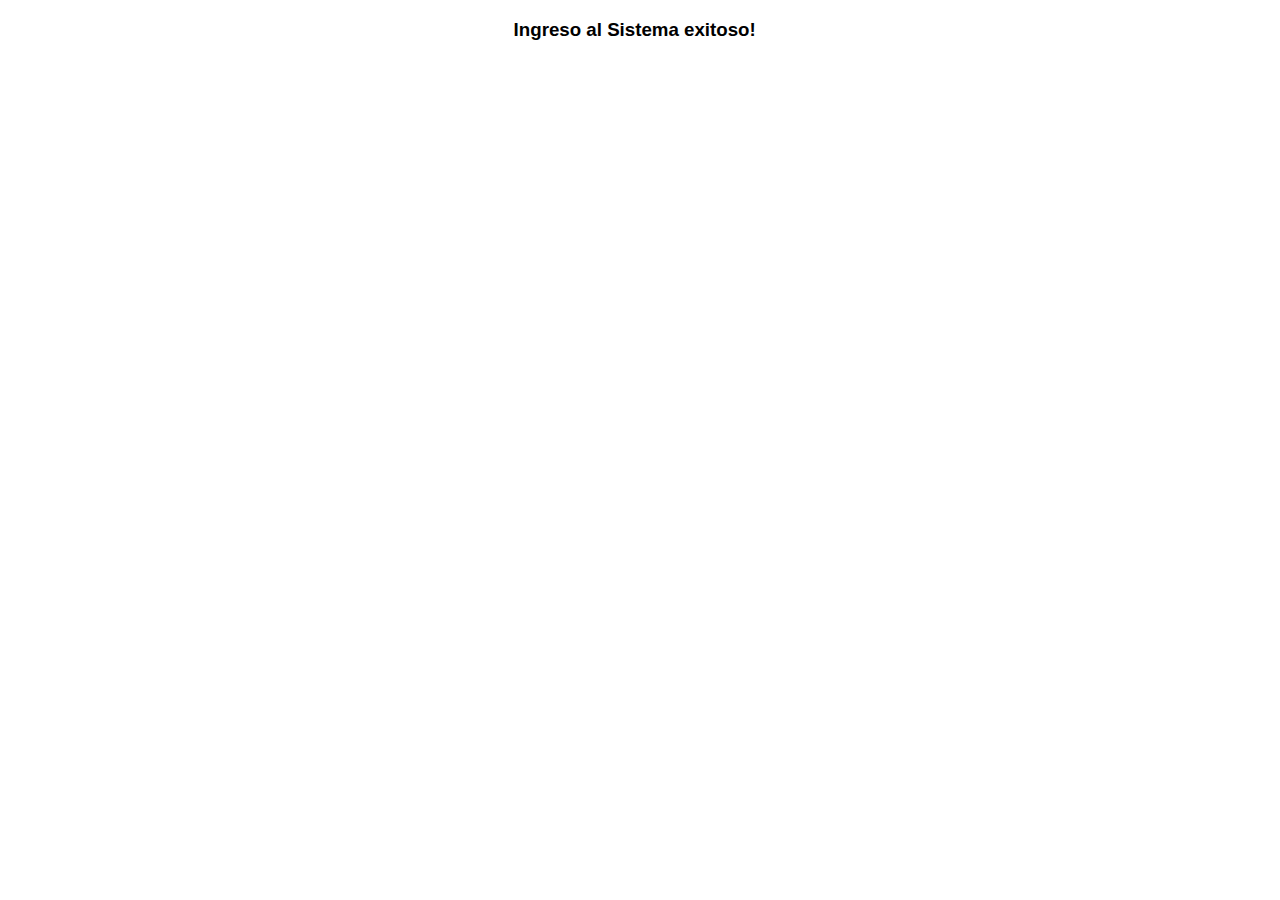
<file: ingreso.html>
<!DOCTYPE html>
<html lang="en">

<head>
    <meta charset="UTF-8" />
    <meta http-equiv="X-UA-Compatible" content="IE=edge" />
    <meta name="viewport" content="width=device-width, initial-scale=1.0" />
    <link rel="stylesheet" href="estilos.css" />
    <title>Ingreso</title>
</head>

<body>
    <div class="centrado">
        <h3>Ingreso al Sistema exitoso!</h3>
    </div>
</body>

</html>
</file>
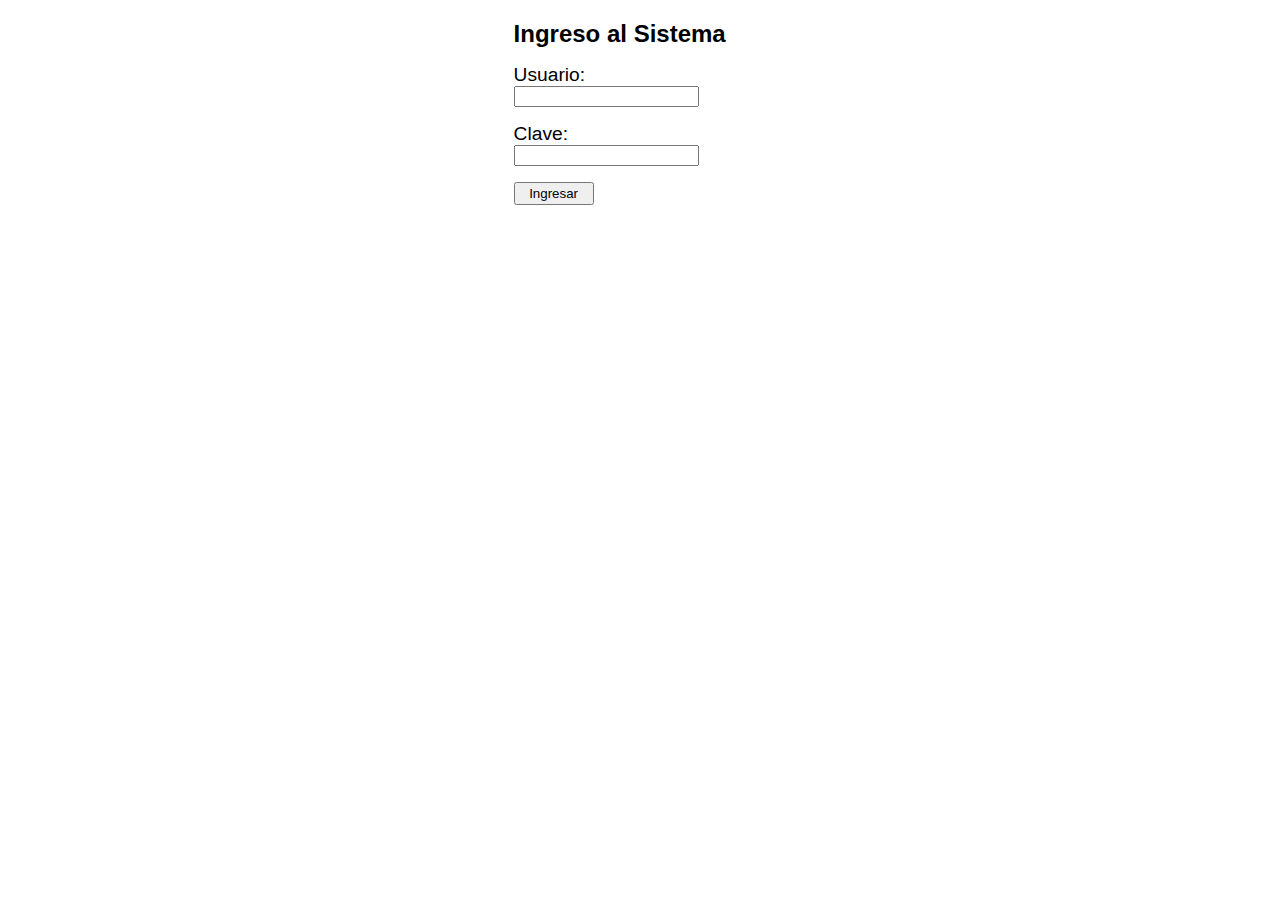
<file: unidad8.html>
<!DOCTYPE html>
<html lang="es-AR">

<head>
    <meta charset="UTF-8" />
    <meta http-equiv="X-UA-Compatible" content="IE=edge" />
    <meta name="viewport" content="width=device-width, initial-scale=1.0" />
    <title>JS Ejercicio #3</title>
    <link rel="stylesheet" href="estilos.css" />
</head>

<body>
    <div class="centrado">
        <h2>Ingreso al Sistema</h2>

        <form action="./ingreso.html" method="POST" enctype="application/x-www-form-urlencoded">
            <div class="elementoForm">
                <label for="usuario">Usuario:</label>
                <input type="text" id="usuario" name="usuario" required />
            </div>
            <div class="elementoForm">
                <label for="clave">Clave:</label>
                <input type="password" id="password" name="lname" required />
            </div>
            <div class="elementoForm">
                <input id="boton" type="submit" value="Ingresar" />
            </div>
        </form>
    </div>
    <script src="control.js"></script>
</body>

</html>
</file>
<file: estilos.css>
* {
    font-family: Arial, Helvetica, sans-serif;
}

.centrado {
    /*quick&dirty...but it's work*/
    margin: auto;
    width: 20%;
}

.elementoForm {
    margin-bottom: 1rem;
}

h2 {
    margin-bottom: 1rem;
}

label {
    display: inline-block;
    /*sino pongo esto no me anda el width fijo que deseo*/
    font-size: larger;
    width: 8ex;
}

#boton {
    padding: 2px;
    width: 5rem;
}
</file>
